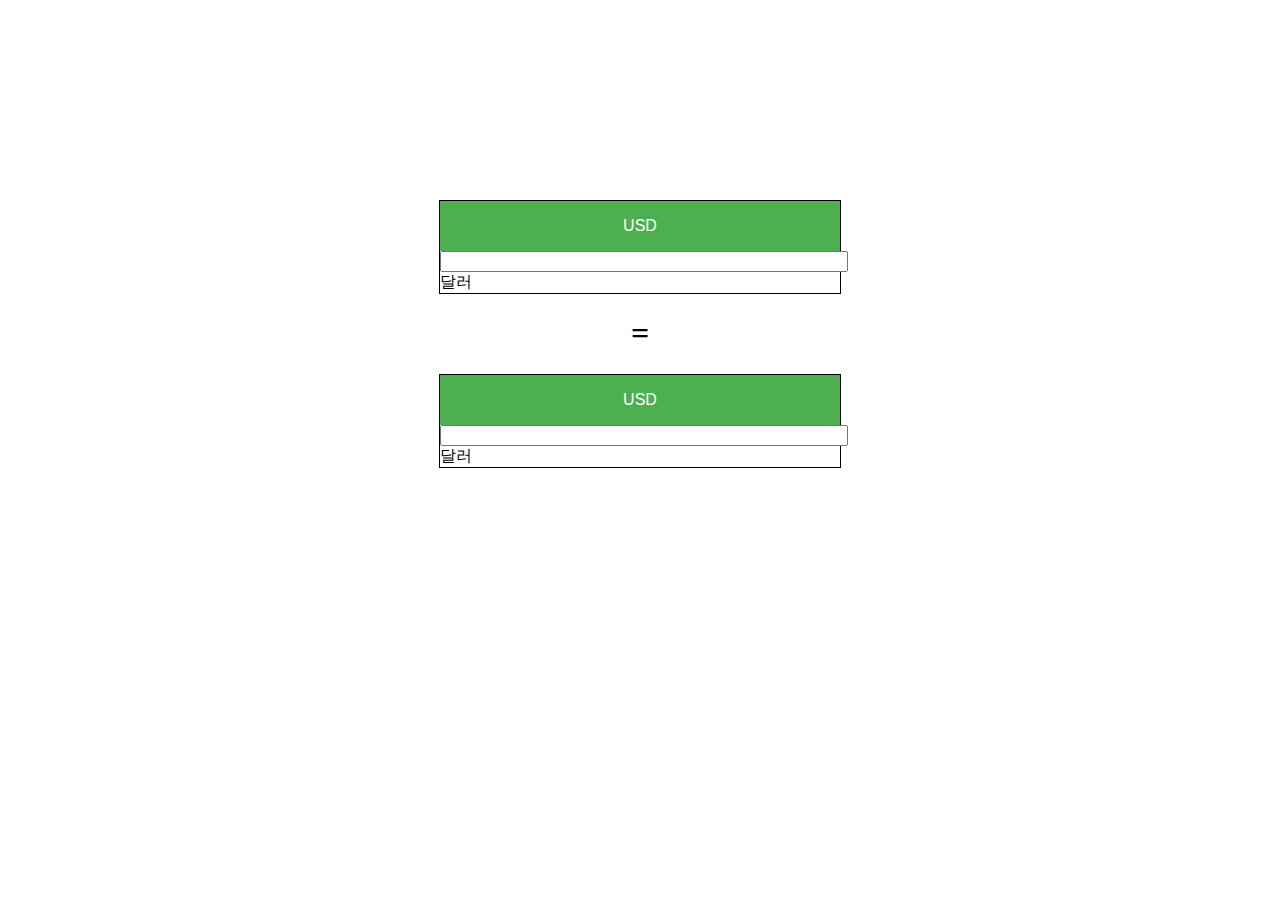
<file: 환전앱/index.html>
<!DOCTYPE html>
<html lang="en">

<head>
    <meta charset="UTF-8">
    <meta http-equiv="X-UA-Compatible" content="IE=edge">
    <meta name="viewport" content="width=device-width, initial-scale=1.0">
    <title>exchange project</title>
    <link rel="stylesheet" href="style.css">
</head>

<body>
    <div class="exchange-box exchange-box01">
        <div class="dropdown">
            <button class="dropbtn" id="from-button">USD</button>
            <div class="dropdown-content" id="from-text-content">
                <a href="#">USD</a>
                <a href="#">KRW</a>
                <a href="#">VND</a>
            </div>
        </div>
        <div class="input-area">
            <input type="number" id="from-input" onkeyup="convert()">
            <div class="price-name">달러</div>
        </div>
    </div>
    <h1>=</h1>
    <div class="exchange-box exchange-box02">
        <div class="dropdown">
            <button class="dropbtn" id="to-button">USD</button>
            <div class="dropdown-content" id="to-text-content">
                <a href="#">USD</a>
                <a href="#">KRW</a>
                <a href="#">VND</a>
            </div>
        </div>
        <div class="input-area">
            <input type="number" id="to-input" onkeyup="convert()">
            <div class="price-name">달러</div>
        </div>
    </div>
    <script src="main.js"></script>
</body>

</html>
</file>
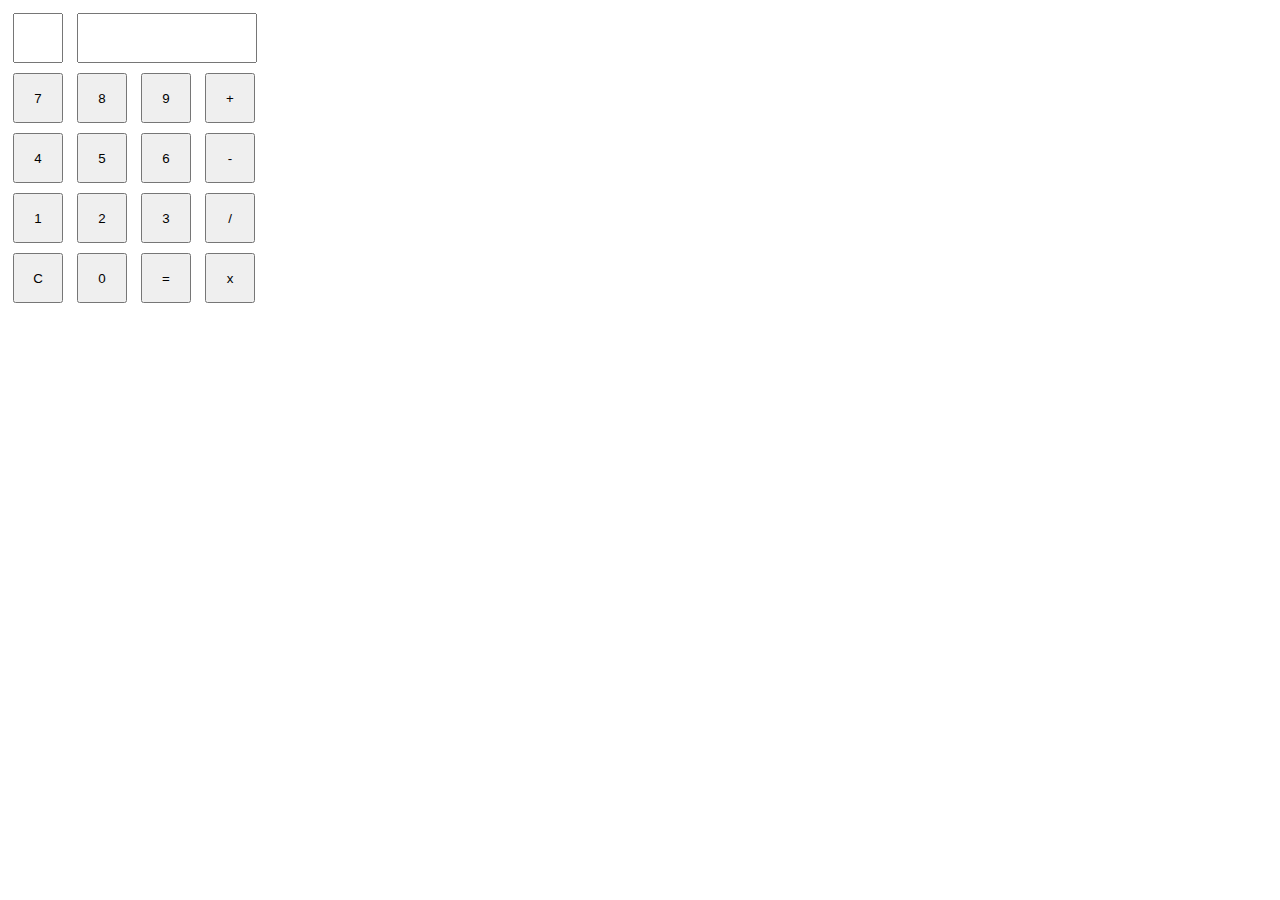
<file: mini_project/calculator.html>
<!DOCTYPE html>
<html lang="en">
<head>
    <meta charset="UTF-8">
    <meta http-equiv="X-UA-Compatible" content="IE=edge">
    <meta name="viewport" content="width=device-width, initial-scale=1.0">
    <title>계산기</title>
    <style>
        * {box-sizing: border-box;}
        #result {width: 180px;height: 50px;margin: 5px;text-align: right;}
        #operator {width: 50px;height: 50px;margin: 5px;text-align: center;}
        button {width: 50px;height: 50px;margin: 5px;}
    </style>
</head>
<body>
    <input readonly id="operator"><!-- 글자를 쓸수는 없고 js로 조작가능 -->
    <input readonly type="number" id="result">
    <div class="row">
        <button id="num-7">7</button>
        <button id="num-8">8</button>
        <button id="num-9">9</button>
        <button id="plus">+</button>
    </div>
    <div class="row">
        <button id="num-4">4</button>
        <button id="num-5">5</button>
        <button id="num-6">6</button>
        <button id="minus">-</button>
    </div>
    <div class="row">
        <button id="num-1">1</button>
        <button id="num-2">2</button>
        <button id="num-3">3</button>
        <button id="divide">/</button>
    </div>
    <div class="row">
        <button id="clear">C</button>
        <button id="num-0">0</button>
        <button id="calculate">=</button>
        <button id="multiply">x</button>
    </div>

    <script>
        let numOne = '';
        let operator = '';
        let numTwo = '';
        const $operator = document.querySelector('#operator');
        const $result = document.querySelector('#result');
        //고차 함수 (high order function):함수간의 중복방지 위해
        const onClickNum = (number) => /* return생략 */(event ) => {
                if (operator){ //비어있지 않다
                    numTwo += number;
                }else {//비어있다
                    numOne += number;
                }
                $result.value += number;
        };

        const onClickOperator = (op) => ( ) => {
                if (numOne){
                    numTwo += op;
                    $operator.value = op;
                }else {
                    alert('숫자를 먼저 입력하세요');
                }
        };
        /* 고차함수 없이 쓰기
        const onClickNum = (event) => {
            if (operator){ //비어있지 않다
                    numTwo += event.target.textContent;
                }else {//비어있다
                    numOne += event.target.textContent;
                }
                $result.value += event.target.textContent;
        } 

        document.querySelector('#num-0').addEventListener('click',onClickNum);
         */
        
        
        document.querySelector('#num-0').addEventListener('click',onClickNum('0'));
        document.querySelector('#num-0').addEventListener('click',onClickNum('1'));
        document.querySelector('#num-0').addEventListener('click',onClickNum('2'));
        document.querySelector('#num-0').addEventListener('click',onClickNum('3'));
        document.querySelector('#num-0').addEventListener('click',onClickNum('4'));
        document.querySelector('#num-0').addEventListener('click',onClickNum('5'));
        document.querySelector('#num-0').addEventListener('click',onClickNum('6'));
        document.querySelector('#num-0').addEventListener('click',onClickNum('7'));
        document.querySelector('#num-0').addEventListener('click',onClickNum('8'));
        document.querySelector('#num-0').addEventListener('click',onClickNum('9'));

        document.querySelector('#plus').addEventListener('click',onClickOperator('+'));
        document.querySelector('#minus').addEventListener('click',onClickOperator('-'));
        document.querySelector('#divide').addEventListener('click',onClickOperator('/'));
        document.querySelector('#multiply').addEventListener('click',onClickOperator('*'));
        document.querySelector('#calculate').addEventListener('click',()=>{});
        document.querySelector('#clear').addEventListener('click',()=>{});
    </script>
</body>
</html>
</file>
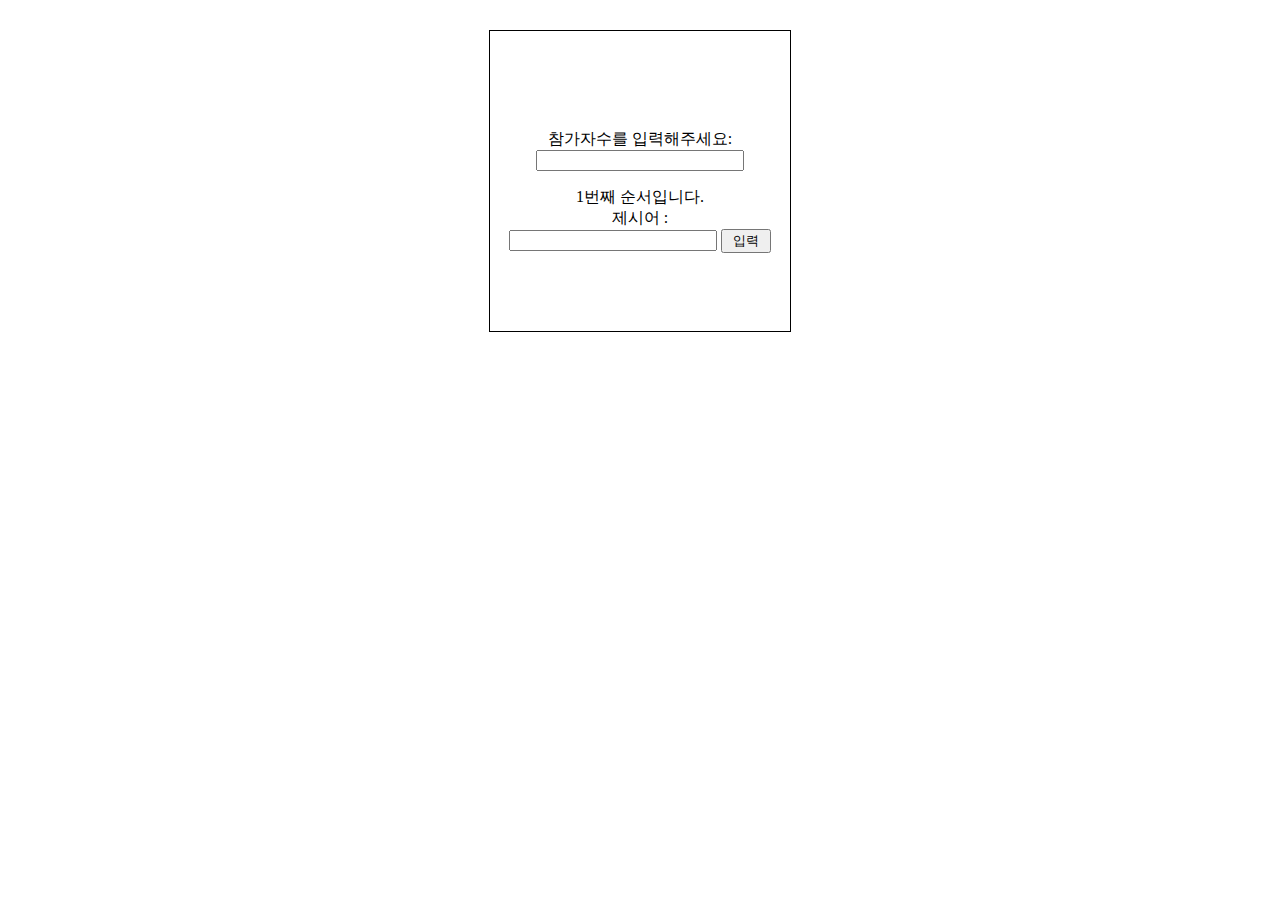
<file: mini_project/word-relay-practice.html>
<!DOCTYPE html>
<html lang="en">
<head>
    <meta charset="UTF-8">
    <meta http-equiv="X-UA-Compatible" content="IE=edge">
    <meta name="viewport" content="width=device-width, initial-scale=1.0">
    <title>practice</title>
    <style>
        .wrap {width:300px;height:300px;border: 1px solid #000;text-align: center;margin: auto;margin-top:30px;}
        .wrap > div {display:flex;flex-direction: column;justify-content: center;height:100%;}
        input {width:200px;margin: 0 auto;}
        #name {width:30px;}
        button {width:50px;}
    </style>
</head>
<body>
    <div class="wrap">
        <div>
            <span> 
                <div id='result' style="margin-bottom:20px;"></div>
                <p class="peopleNum">참가자수를 입력해주세요: <input id='info' class="name" onkeyup='printName()'/></p>
                <span class="order">1</span>번째 순서입니다.
                <span style="display:block" class="relayWord">제시어 : </span>
            </span>
            <span>
                <input type='text' class="inputWord">
                <button>입력</button>
            </span>
        </div>
    </div>
    
    <script>
        const $name = document.getElementById('info').value;
        const $relayWord = document.querySelector('.relayWord');
        const $button = document.querySelector('button');
        const $input = document.querySelector('.inputWord');
        const $order = document.querySelector('.order');
        let word; //제시어 저장변수
        let newWord; //새로운 제시어

        const onInput = (e) => {
            newWord = e.target.value;
        }

        const printName = () => {
            const name = document.getElementById('info').value;
            const $peopleNum =  document.querySelector('.peopleNum');

            if(isNaN(name)){
                alert("올바른 숫자를 입력해주세요")
            }else {
                document.getElementById("result").innerText = '현재 참가자수 : '+name+"명";
                document.getElementById("result").style.color = 'red';
                $peopleNum.style.display = 'none';
                $button.addEventListener('click',()=>{
                    if (!word || word[word.length-1] === newWord[0]){
                        word = newWord;
                        $relayWord.textContent = word;
                        const order = Number($order.textContent);
                        if(order+1 > name ){
                            $order.textContent = 1;
                        }else {
                            $order.textContent = order+1;
                        }
                    } else {
                        alert('올바른 단어를 입력해주세요!!');
                    }
                });
            }
        }
        
        $input.addEventListener('input',onInput);
        
    </script>
</body>
</html>
</file>
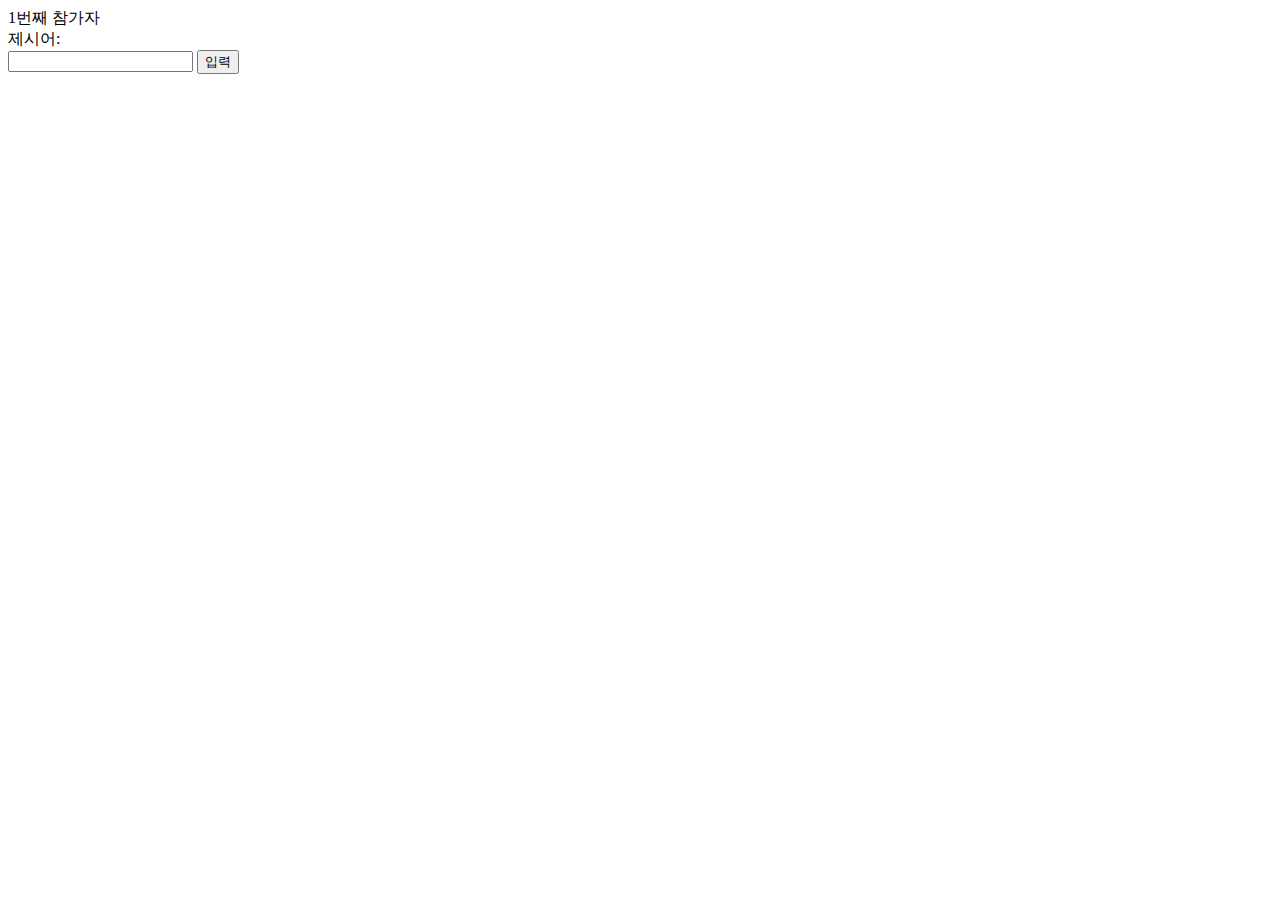
<file: mini_project/word-relay.html>
<!DOCTYPE html>
<html lang="en">
<head>
    <meta charset="UTF-8">
    <meta http-equiv="X-UA-Compatible" content="IE=edge">
    <meta name="viewport" content="width=device-width, initial-scale=1.0">
    <title>끝말잇기</title>
    <style>

    </style>
</head>
<body>
    <div><span id="order">1</span>번째 참가자</div>
    <div>제시어:<span id='word'></span></div>
    <input type="text">
    <button>입력</button>

    <script>
        const number = Number( prompt('몇명이 참가하나요?'),10 );
        const $button = document.querySelector('button');
        const $input = document.querySelector('input');
        const $word = document.querySelector('#word');
        const $order = document.querySelector('#order');
        let word; //제시어
        let newword; //새로 입력한 단어
        
        const onClickButton = ()=>{
            //제시어가 비어있는가?
            if (!word || word[word.length-1] === (newword[0])){ //비어있다
                word = newword;
                $word.textContent = word;
                const order = Number($order.textContent); //현재 순서
                if (order +1 > number ){
                    $order.textContent = 1;
                } else {
                    $order.textContent = order + 1;
                }
            } else { //올바르지 않은가
                    alert('올바르지 않은 단어입니다.');
            }           
            $input.value = '';
            $input.focus();
        }

        const onInput = (e)=> {
            newword = e.target.value;
        }
        $input.addEventListener('input',onInput);
        $button.addEventListener('click',onClickButton);
    </script>
</body>
</html>
</file>
<file: 환전앱/style.css>
/* Style The Dropdown Button */
.dropbtn {
	background-color: #4caf50;
	color: white;
	padding: 16px;
	font-size: 16px;
	border: none;
	cursor: pointer;
	width: 100%;
}

/* The container <div> - needed to position the dropdown content */
.dropdown {
	position: relative;
	display: inline-block;
	width: 100%;
}

/* Dropdown Content (Hidden by Default) */
.dropdown-content {
	display: none;
	position: absolute;
	background-color: #f9f9f9;
	min-width: 160px;
	box-shadow: 0px 8px 16px 0px rgba(0, 0, 0, 0.2);
	z-index: 1;
	width: 100%;
}

/* Links inside the dropdown */
.dropdown-content a {
	color: black;
	padding: 12px 16px;
	text-decoration: none;
	display: block;
}

/* Change color of dropdown links on hover */
.dropdown-content a:hover {
	background-color: #f1f1f1;
}

/* Show the dropdown menu on hover */
.dropdown:hover .dropdown-content {
	display: block;
}

/* Change the background color of the dropdown button when the dropdown content is shown */
.dropdown:hover .dropbtn {
	background-color: #3e8e41;
}

.exchange-box {
	border: 1px solid #000;
	width: 400px;
	margin: 0 auto;
}
.exchange-box01 {
	margin-top: 200px;
}
.input-area {
	width: 100%;
}
.input-area input {
	width: 100%;
}
h1 {
	text-align: center;
}
</file>
